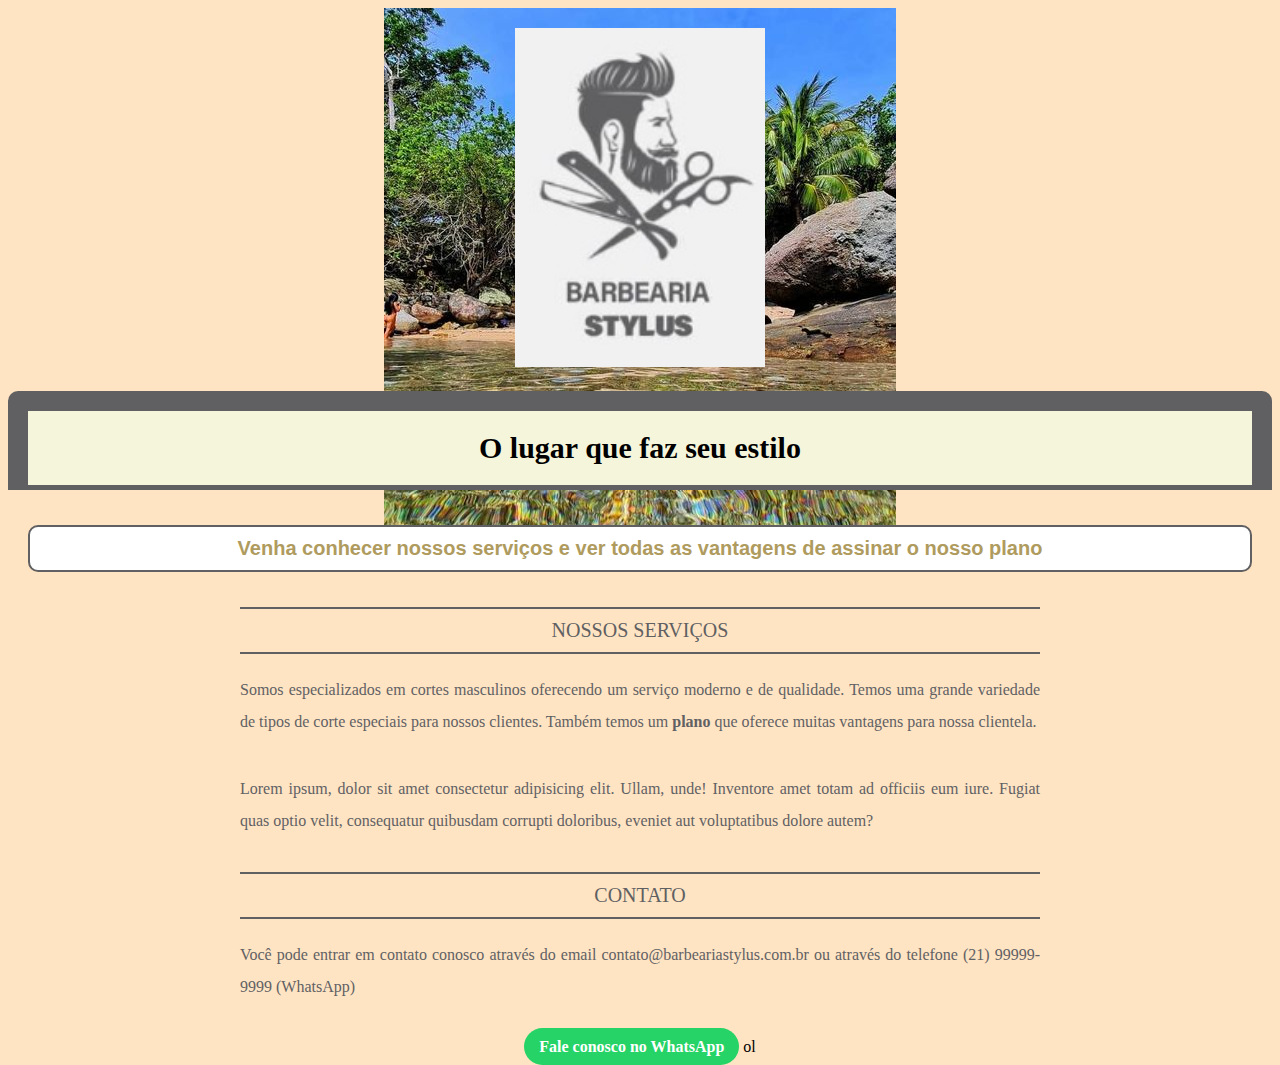
<file: index.html>
<!DOCTYPE html>
<html lang="pt-br">           
<head>
          <meta charset="UTF-8">
          <meta name="viewport" content="width=device-width, initial-scale=1.0">
          <title>Barbearia Stylus</title>
          <link rel="stylesheet" href="estilo.css">
</head>
<body>
          <div class="logo">
                    <img src="logotipo.jpg" alt="foto barbearia">
                    <h1>O lugar que faz seu estilo</h1>
                    <h2> Venha conhecer nossos serviços e ver todas as vantagens de assinar o nosso plano</h2>

          </div>

          <div>
                    <h3>NOSSOS SERVIÇOS</h3>
          <p>Somos especializados em cortes masculinos oferecendo um serviço moderno e de qualidade. Temos uma grande variedade de tipos de corte especiais para nossos clientes. Também temos um <span>plano</span> que oferece muitas vantagens para nossa clientela.
          </p>
          <p>Lorem ipsum, dolor sit amet consectetur adipisicing elit. Ullam, unde! Inventore amet totam ad officiis eum iure. Fugiat quas optio velit, consequatur quibusdam corrupti doloribus, eveniet aut voluptatibus dolore autem?</p>
          </div>

          <div>
                    <h3>CONTATO</h3>

                    <p>Você pode entrar em contato conosco através do email contato@barbeariastylus.com.br ou através do telefone (21) 99999-9999 (WhatsApp)
                    </p>

                    <a href="https://api.whatsapp.com/send?phone=999999999&text=Send20%a20%quote" target="_blank">Fale conosco no WhatsApp</a>
                    ol

          </body>
          </div>

         
</html>
</file>
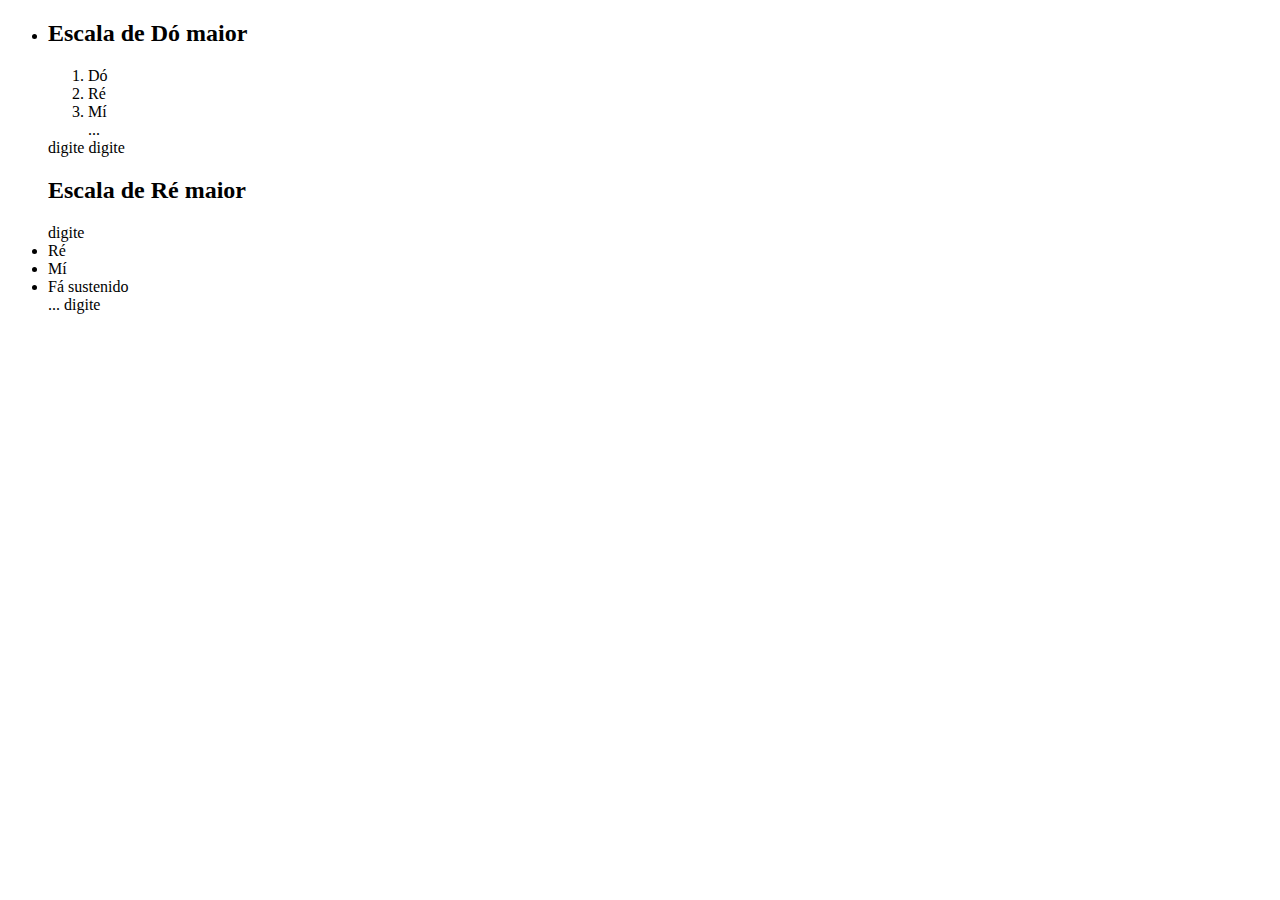
<file: dev.html>
<!DOCTYPE html>
<html lang="en">
<head>
          <meta charset="UTF-8">
          <meta name="viewport" content="width=device-width, initial-scale=1.0">
          <title>Document</title>
</head>
<body>
         
<ul type="I">

          <li>
           <h2>Escala de Dó maior</h2>
           
        <ol>
        
            <li>Dó</li>
            <li>Ré</li>
            <li>Mí</li>
            ...
           </ol>
          
        digite
        
          
        digite
        
           <h2>Escala de Ré maior</h2>
           
        digite
        
            <li>Ré</li>
            <li>Mí</li>
            <li>Fá sustenido</li>
            ...
           </ol>
          </li>
         
        digite
         
</body>
</html>
</file>
<file: estilo.css>
img{
          width: 250px;
          
          
          
}

div{
    width: 800px;
          margin: auto;
          text-align: center;
          

                 }    

                 .logo{
                    background-image: url(260036070_1109678623106292_6558814269589093934_n.jpg);
                    padding-top: 20px;
                    background-repeat: no-repeat;
                    width: 100%;
                    background-position: center;
                    margin: auto;

                 }

                 body{
                    background-color: bisque; 
                    
                 }

h1{
          background-color: beige;
          padding: 20px;
          border: 20px solid #606062;
          font-size: 30px;
          font-family: Cambria, Cochin, Georgia, Times, 'Times New Roman', serif;
          border-radius: 10px 10px 0px 0;
          border-bottom: 5px solid #606062;
          
          

}

h2{
          color: rgb(175, 155, 94);
          font-size: 20px;
          font-family: Verdana, Geneva, Tahoma, sans-serif;
          margin: 35px 20px;
          background-color: #ffffff;
          border: 2px solid #606062;
          padding: 10px;
          border-radius: 10px;
          

}

h3{ font-size: 20px;
          font-family: Verdana;
          font-weight: normal;
          
          color: #606062;
          padding: 10px 0;
          margin-top: 30px;
          border-top: 2px solid #606062;
          border-bottom: 2px solid #606062;

}

p {
          font-size: 16px;
          font-family: Verdana;
          text-align: justify;
          line-height: 32px;
          color: #616163;
          margin-bottom: 35px;
      }
      
      span {
          font-weight: bold;
      }

      a {
          font-size: 16px;
          font-family: 'Verdana';
          font-weight: bold;
          text-decoration: none;
          padding: 10px 15px;
          margin-top: 15px;
          
          color: #ffffff;
          background-color: #25D366;
          border-radius: 25px;
          text-align: center;
          box-shadow: 10px;
      }
</file>
